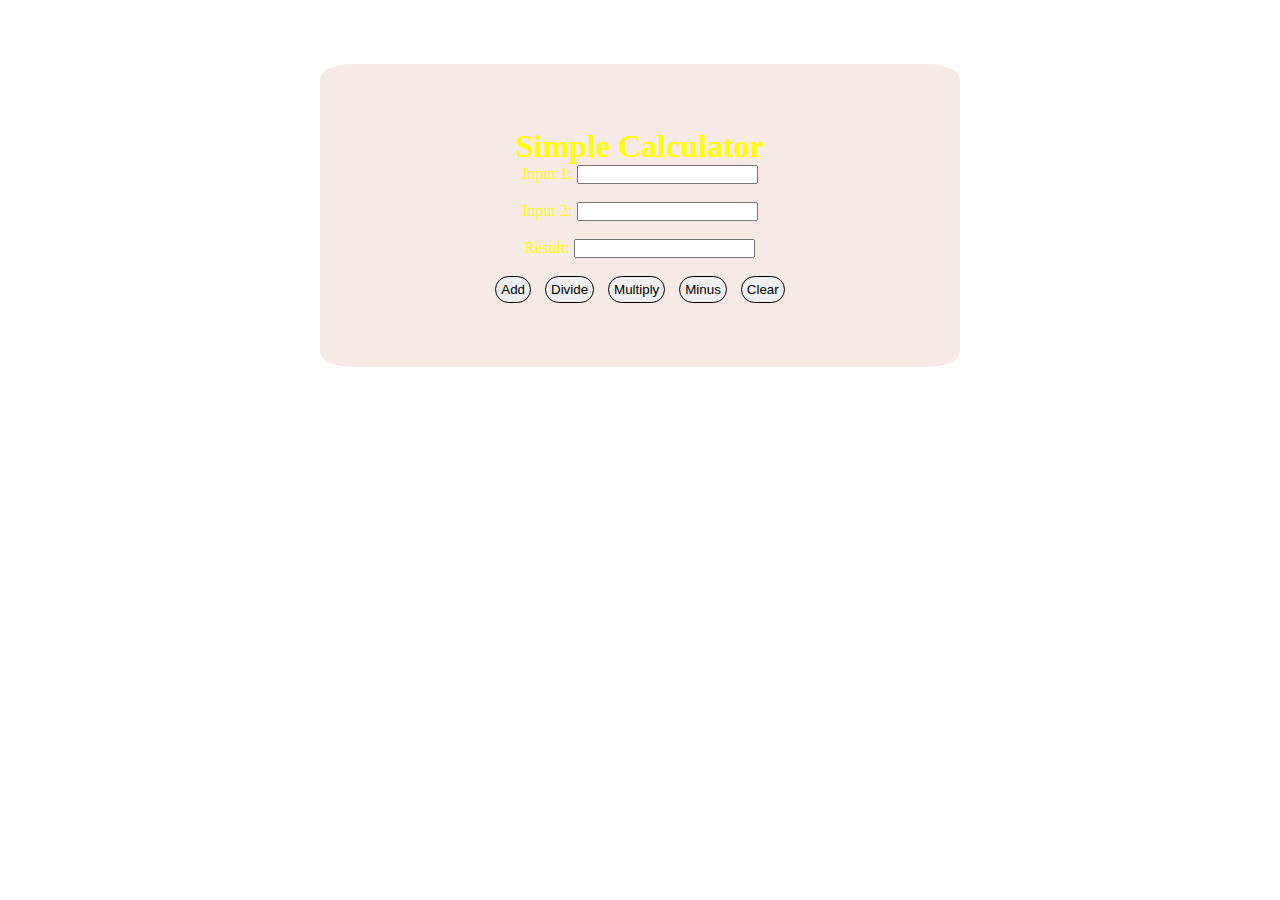
<file: index.html>
<!DOCTYPE html>
<html lang="en">
<head>
    <meta charset="UTF-8">
    <meta http-equiv="X-UA-Compatible" content="IE=edge">
    <meta name="viewport" content="width=device-width, initial-scale=1.0">
    <link href="https://cdn.jsdelivr.net/npm/bootstrap@5.2.2/dist/css/bootstrap.min.css" rel="stylesheet" integrity="sha384-Zenh87qX5JnK2Jl0vWa8Ck2rdkQ2Bzep5IDxbcnCeuOxjzrPF/et3URy9Bv1WTRi" crossorigin="anonymous">
    <script src="https://cdn.jsdelivr.net/npm/bootstrap@5.2.2/dist/js/bootstrap.bundle.min.js" integrity="sha384-OERcA2EqjJCMA+/3y+gxIOqMEjwtxJY7qPCqsdltbNJuaOe923+mo//f6V8Qbsw3" crossorigin="anonymous"></script>
    <link rel="stylesheet" type="text/css" href="styles.css">
    <title>Simple Calculator</title>
</head>
<body>
    <div class="container">
        <h1>Simple Calculator</h1>

        <label>Input 1:</label>
        <input type="number" id="text1"><br><br>
        <label>Input 2:</label>
        <input type="number" id="text2"><br><br>
        <label>Result:</label>
        <input type="text" readonly id="result"><br><br>

        <button id="add">Add</button>
        <button id="divide">Divide</button>
        <button id="multiply">Multiply</button>
        <button id="minus">Minus</button>
        <button id="clear">Clear</button>
    </div>

    <script>
        var x = document.getElementById("text1");
        var y = document.getElementById("text2");
        var z = document.getElementById("result");
        var operation = '';

        function performOperation() {
            var num1 = parseInt(x.value);
            var num2 = parseInt(y.value);
            var result;

            if (isNaN(num1) || isNaN(num2)) {
                z.value = 'Invalid input';
                return;
            }

            switch (operation) {
                case 'add':
                    result = num1 + num2;
                    break;
                case 'divide':
                    if (num2 === 0) {
                        z.value = 'Cannot divide by zero';
                        return;
                    }
                    result = num1 / num2;
                    break;
                case 'multiply':
                    result = num1 * num2;
                    break;
                case 'minus':
                    result = num1 - num2;
                    break;
                default:
                    return;
            }

            z.value = result;
        }

        document.getElementById("add").addEventListener("click", function () {
            operation = 'add';
            performOperation();
        });

        document.getElementById("divide").addEventListener("click", function () {
            operation = 'divide';
            performOperation();
        });

        document.getElementById("multiply").addEventListener("click", function () {
            operation = 'multiply';
            performOperation();
        });

        document.getElementById("minus").addEventListener("click", function () {
            operation = 'minus';
            performOperation();
        });

        document.getElementById("clear").addEventListener("click", function () {
            x.value = '';
            y.value = '';
            z.value = '';
            operation = '';
        });

        function changeColor() {
            var elements = document.querySelectorAll("h1, label");

            elements.forEach(function(element) {
                var randomColor = '#' + Math.floor(Math.random()*16777215).toString(16);
                element.style.color = randomColor;
            });
        }

        setInterval(changeColor, 1000);
    </script>
</body>
</html>
</file>
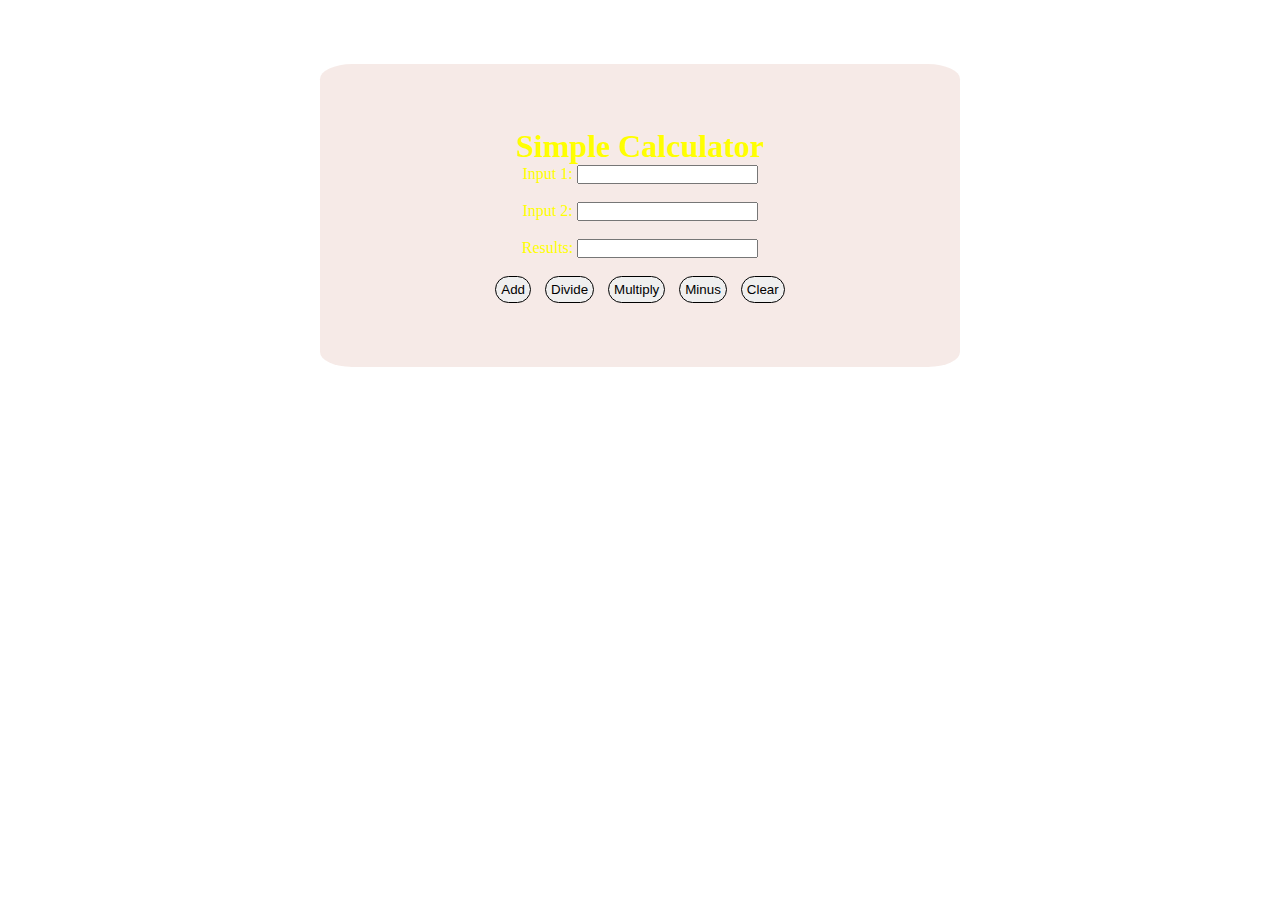
<file: jsgroup.html>
<!DOCTYPE html>
<html lang="en">
<head>
    <meta charset="UTF-8">
    <meta http-equiv="X-UA-Compatible" content="IE=edge">
    <meta name="viewport" content="width=device-width, initial-scale=1.0">
    <link href="https://cdn.jsdelivr.net/npm/bootstrap@5.2.2/dist/css/bootstrap.min.css" rel="stylesheet" integrity="sha384-Zenh87qX5JnK2Jl0vWa8Ck2rdkQ2Bzep5IDxbcnCeuOxjzrPF/et3URy9Bv1WTRi" crossorigin="anonymous">
    <script src="https://cdn.jsdelivr.net/npm/bootstrap@5.2.2/dist/js/bootstrap.bundle.min.js" integrity="sha384-OERcA2EqjJCMA+/3y+gxIOqMEjwtxJY7qPCqsdltbNJuaOe923+mo//f6V8Qbsw3" crossorigin="anonymous"></script>
   <link rel="stylesheet" type="text/css" href="styles.css">
    <title>Simple Calculator</title>

</head>
<body>
    <div class="container">
        <h1>Simple Calculator</h1>

       
        <label>Input 1:</label>
        <input type="number" id="text1"><br><br>
        <label>Input 2:</label>
        <input type="number" id="text2"><br><br>
        <label>Results: </label>
        <input type="text" readonly id="result"><br><br>  

        <button id="add">Add</button> 
        <button id="divide">Divide</button>
        <button id="multiply">Multiply</button>
        <button id="minus">Minus</button>
        <button onclick="location.reload()">Clear</button>
    </div>      
        <script>
            var x = document.getElementById("text1");
            var y = document.getElementById("text2");
            var z = document.getElementById("result");

            document.getElementById("add").addEventListener("click", function(){
                z.value = parseInt(x.value)+parseInt(y.value);
            });
            document.getElementById("divide").addEventListener("click", function(){
                z.value = parseInt(x.value)/parseInt(y.value);
            });
            document.getElementById("multiply").addEventListener("click", function(){
                z.value = parseInt(x.value)*parseInt(y.value);
            });
            document.getElementById("minus").addEventListener("click", function(){
                z.value = parseInt(x.value)-parseInt(y.value);
            });
         
        </script>

</body>
</html>
</file>
<file: styles.css>
*{
            margin: 0;
            padding: 0;
            box-sizing: border-box;
            
        }
        div{
            text-align: center;
            background: linear-gradient(to left bottom, lightgrey, lightblue, lightgreen);
            width: 50%;
            height: 70%;
            padding: 20px;
        }
        div button{
            margin: 0 5px;
            padding: 5px 5px;
            border: 1px solid black;
            font-weight: 500;
            border-radius: 25px;
        }

        .container{
            margin: 5% 20% 20% 20%;
            background: rgba(165, 45, 19, 0.1);
          
            border-radius: 5%;
            padding: 5%;
            width: 50%;
          }
          body{
            background-image: url('https://images.pexels.com/photos/5184957/pexels-photo-5184957.jpeg');
            height: 100%;
            background-position: center;
            background-repeat: no-repeat;
            background-size: cover;
            min-height: 100vh;
            display: flex;
            justify-content: center;
            font-weight: 500;
            
          }
          label , h1{
            color:yellow;
          }
          
          input::-webkit-outer-spin-button,
          input::-webkit-inner-spin-button {
          -webkit-appearance: none;
          margin: 0;
          }
</file>
